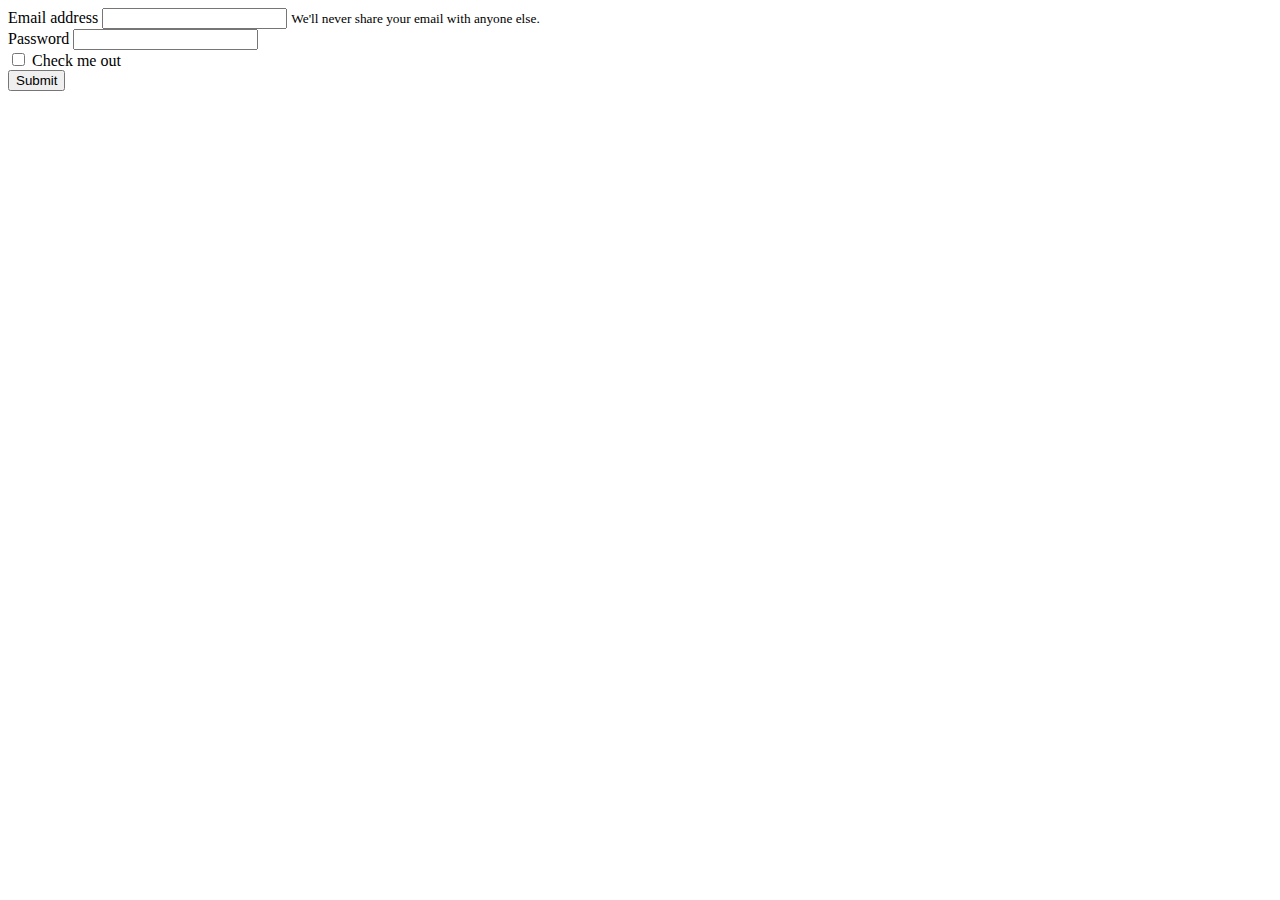
<file: 1.html>
<!DOCTYPE html>
<html>
<head>
  <title></title>
  <script src="https://ajax.googleapis.com/ajax/libs/jquery/3.4.1/jquery.min.js"></script>
<script type="text/javascript"> 
$(document).ready(function(){
  $("#info").hide();
  $("#btnsignup").click(function(){
    $("#info").show(2000);
  });
});
</script>
  
</head>
<body>
  <div class="container">

    <div id="signup">
      <form>
  <div class="form-group">
    <label for="exampleInputEmail1">Email address</label>
    <input type="email" class="form-control" id="exampleInputEmail1" aria-describedby="emailHelp">
    <small id="emailHelp" class="form-text text-muted">We'll never share your email with anyone else.</small>
  </div>
  <div class="form-group">
    <label for="exampleInputPassword1">Password</label>
    <input type="password" class="form-control" id="exampleInputPassword1">
  </div>
  <div class="form-group form-check">
    <input type="checkbox" class="form-check-input" id="exampleCheck1">
    <label class="form-check-label" for="exampleCheck1">Check me out</label>
  </div>
  <button type="submit" class="btn btn-primary" id="btnsignup">Submit</button>
</form>
      
    </div>

    <div id="info">

      <form>
  <div class="form-group">
    <label for="exampleFormControlInput1">Email address</label>
    <input type="email" class="form-control" id="exampleFormControlInput1" placeholder="name@example.com">
  </div>
  <div class="form-group">
    <label for="exampleFormControlSelect1">Example select</label>
    <select class="form-control" id="exampleFormControlSelect1">
      <option>1</option>
      <option>2</option>
      <option>3</option>
      <option>4</option>
      <option>5</option>
    </select>
  </div>
  <div class="form-group">
    <label for="exampleFormControlSelect2">Example multiple select</label>
    <select multiple class="form-control" id="exampleFormControlSelect2">
      <option>1</option>
      <option>2</option>
      <option>3</option>
      <option>4</option>
      <option>5</option>
    </select>
  </div>
  <div class="form-group">
    <label for="exampleFormControlTextarea1">Example textarea</label>
    <textarea class="form-control" id="exampleFormControlTextarea1" rows="3"></textarea>
  </div>
</form>
      
    </div>
    
  </div>

</body>


</html>
</file>
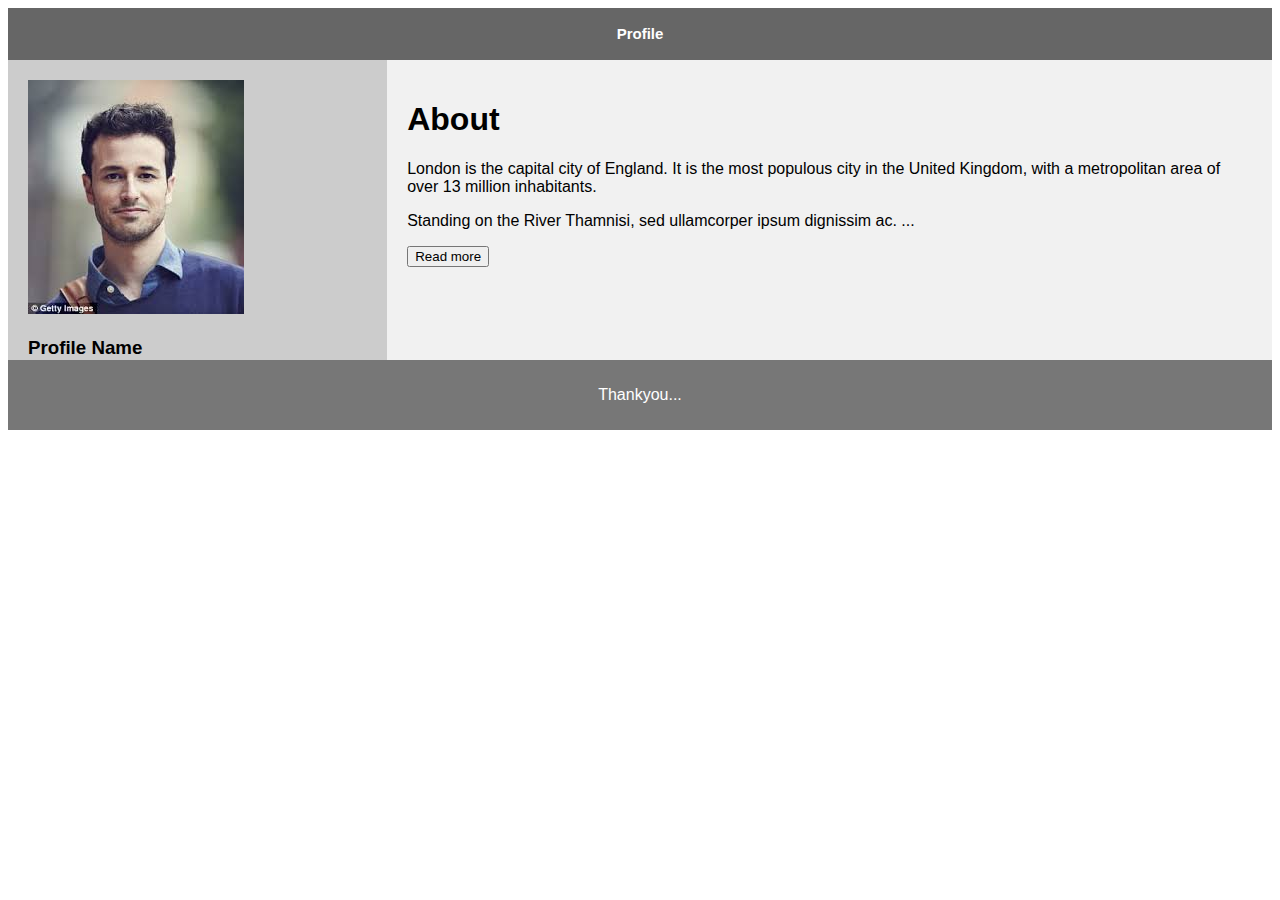
<file: abc.htm>
<!DOCTYPE html>
<html lang="en">
<head>
<title>CSS Template</title>
<meta charset="utf-8">
<meta name="viewport" content="width=device-width, initial-scale=1">
<style>
* {
  box-sizing: border-box;
}

body {
  font-family: Arial, Helvetica, sans-serif;
}

/* Style the header */
header {
  background-color: #666;
  padding: 5px;
  text-align: center;
  font-size: 10px;
  color: white;
}

/* Create two columns/boxes that floats next to each other */
nav {
  float: left;
  width: 30%;
  height: 300px; /* only for demonstration, should be removed */
  background: #ccc;
  padding: 20px;
}

/* Style the list inside the menu */
nav ul {
  list-style-type: none;
  padding: 0;
}

article {
  float: left;
  padding: 20px;
  width: 70%;
  background-color: #f1f1f1;
  height: 300px; /* only for demonstration, should be removed */
}

/* Clear floats after the columns */
section:after {
  content: "";
  display: table;
  clear: both;
}

/* Style the footer */
footer {
  background-color: #777;
  padding: 10px;
  text-align: center;
  color: white;
}

/* Responsive layout - makes the two columns/boxes stack on top of each other instead of next to each other, on small screens */
@media (max-width: 600px) {
  nav, article {
    width: 100%;
    height: auto;
  }
}
</style>
</head>
<body>


<header>
  <h2>Profile</h2>
</header>

<section>
  <nav>
   <img src="profile.jpg">
   <h3>Profile Name</h3>
  </nav>
  
  <article>
    <h1>About</h1>
    <p>London is the capital city of England. It is the most populous city in the  United Kingdom, with a metropolitan area of over 13 million inhabitants.</p>
    <p>Standing on the River Thamnisi, sed ullamcorper ipsum dignissim ac.
      <span id="dots">...</span> <span id="more"> </span> </p>

      <button onclick="myFunction()" id="myBtn">Read more</button>


  </article>
</section>

<footer>
  <p>Thankyou...</p>
</footer>

</body>

<script type="text/javascript">
  function myFunction() {
  var dots = document.getElementById("dots");
  var moreText = document.getElementById("more");
  var btnText = document.getElementById("myBtn");

  if (dots.style.display === "none") {
    dots.style.display = "inline";
    btnText.innerHTML = "Read more";
    moreText.style.display = "none";
  } else {
    dots.style.display = "none";
    btnText.innerHTML = "Read less";
    moreText.style.display = "inline";
  }
}
</script>
</html>
</file>
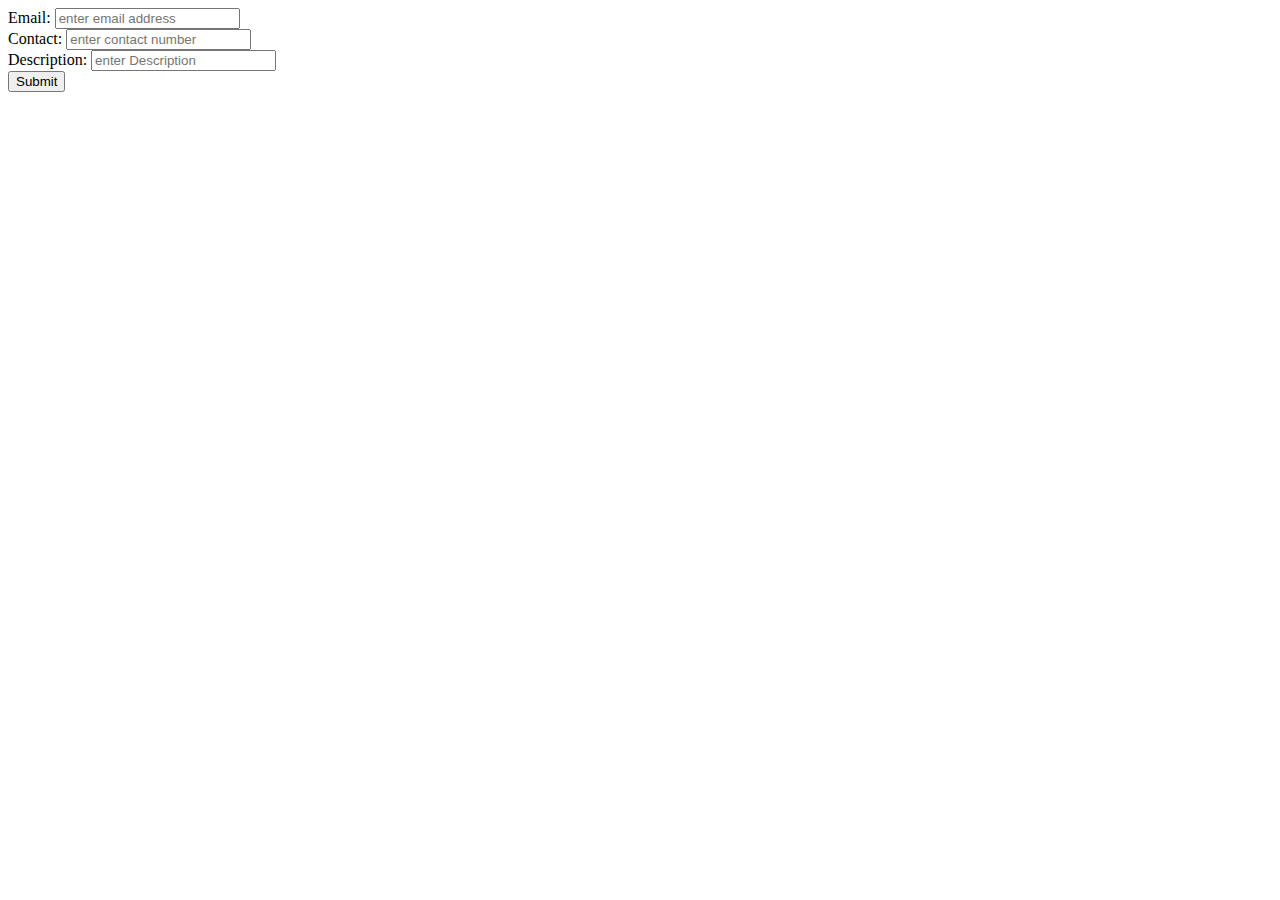
<file: contact.html>
<!DOCTYPE html>
<html>
<head>
	<title>Contact Page</title>
</head>
<body>
	<form>
		Email: <input type="text" name="Email" placeholder="enter email address"><br>
		Contact: <input type="text" name="Contact" placeholder="enter contact number"><br>
		Description: <input type="text" name="Description" placeholder="enter Description"><br>
		<input type="submit" value="Submit">
	</form>

</body>
</html>
</file>
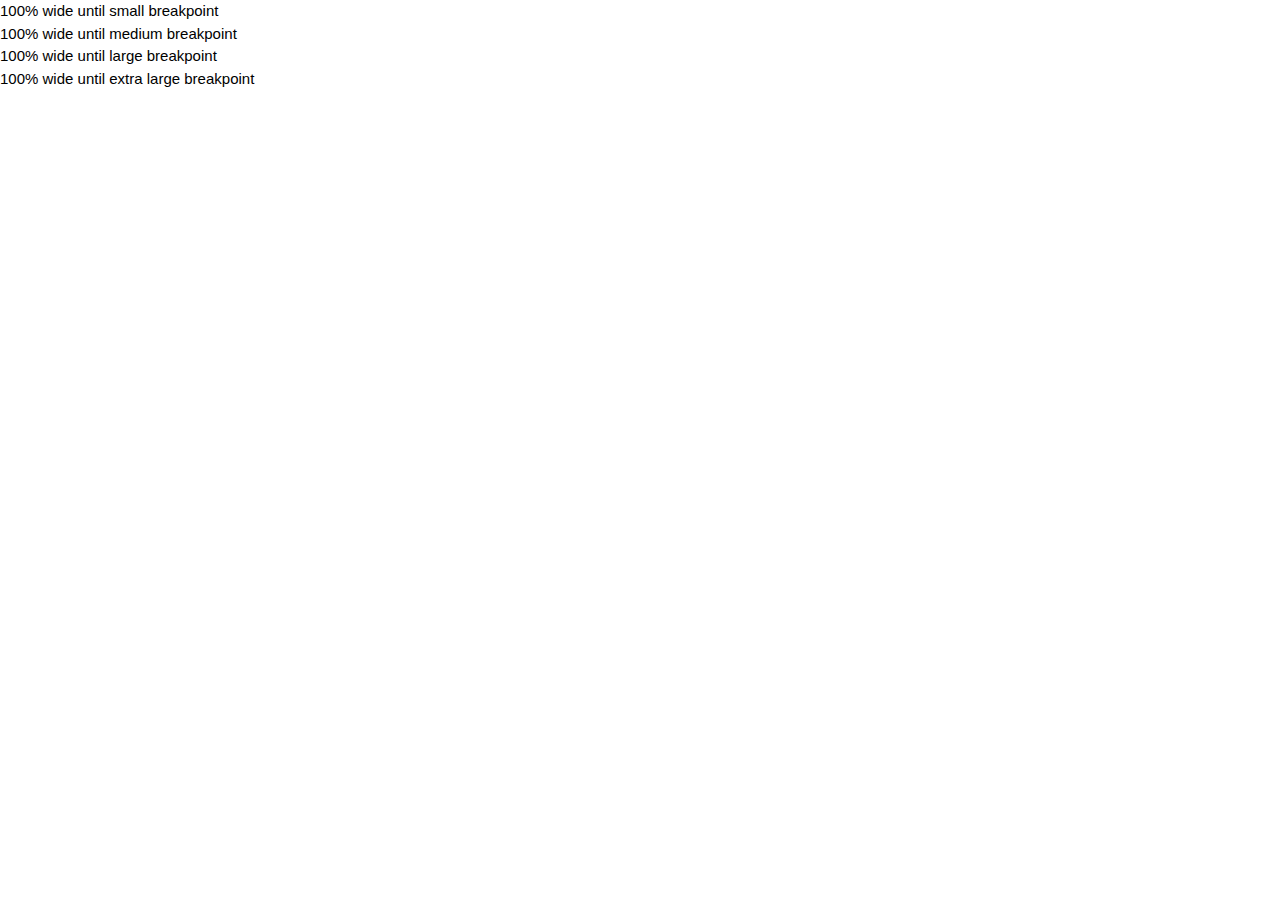
<file: practice.html>
<html>
<meta name="viewport" content="width=device-width, initial-scale=1">
<link rel="stylesheet" href="https://www.w3schools.com/w3css/4/w3.css">
<body>

<div class="container-sm">100% wide until small breakpoint</div>
<div class="container-md">100% wide until medium breakpoint</div>
<div class="container-lg">100% wide until large breakpoint</div>
<div class="container-xl">100% wide until extra large breakpoint</div>

</body>
</html>
</file>
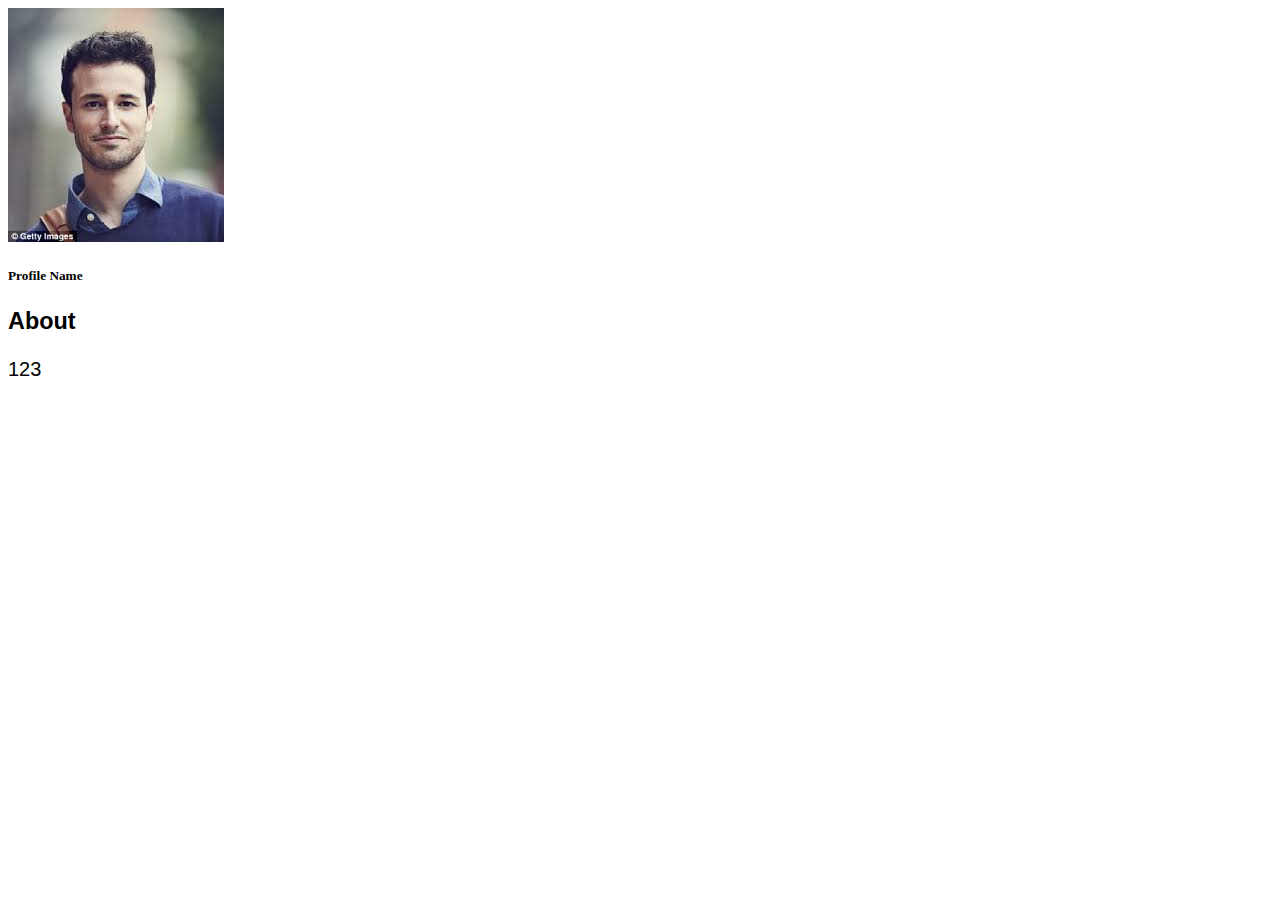
<file: profile.html>
<!DOCTYPE html>
<html>
<head>
	<title>Profile Page</title>
	<link rel="stylesheet" type="text/css" href="style.css">

</head>
<body>

<picture>
  <img src="profile.jpg" alt="...">
</picture>
  <div class="profile">
    <h5 class="mt-0">Profile Name</h5>
</div>

<div class="About">
    	<h3>About</h3>
    	<p>123</p>
</div>


</body>
</html>
</file>
<file: style.css>
.picture{

}


.profile{
font-family: verdana;
font-size: 16px;
}


.About{
	text-align: left;
	font-family: sans-serif;
	font-size: 20px;
}
</file>
